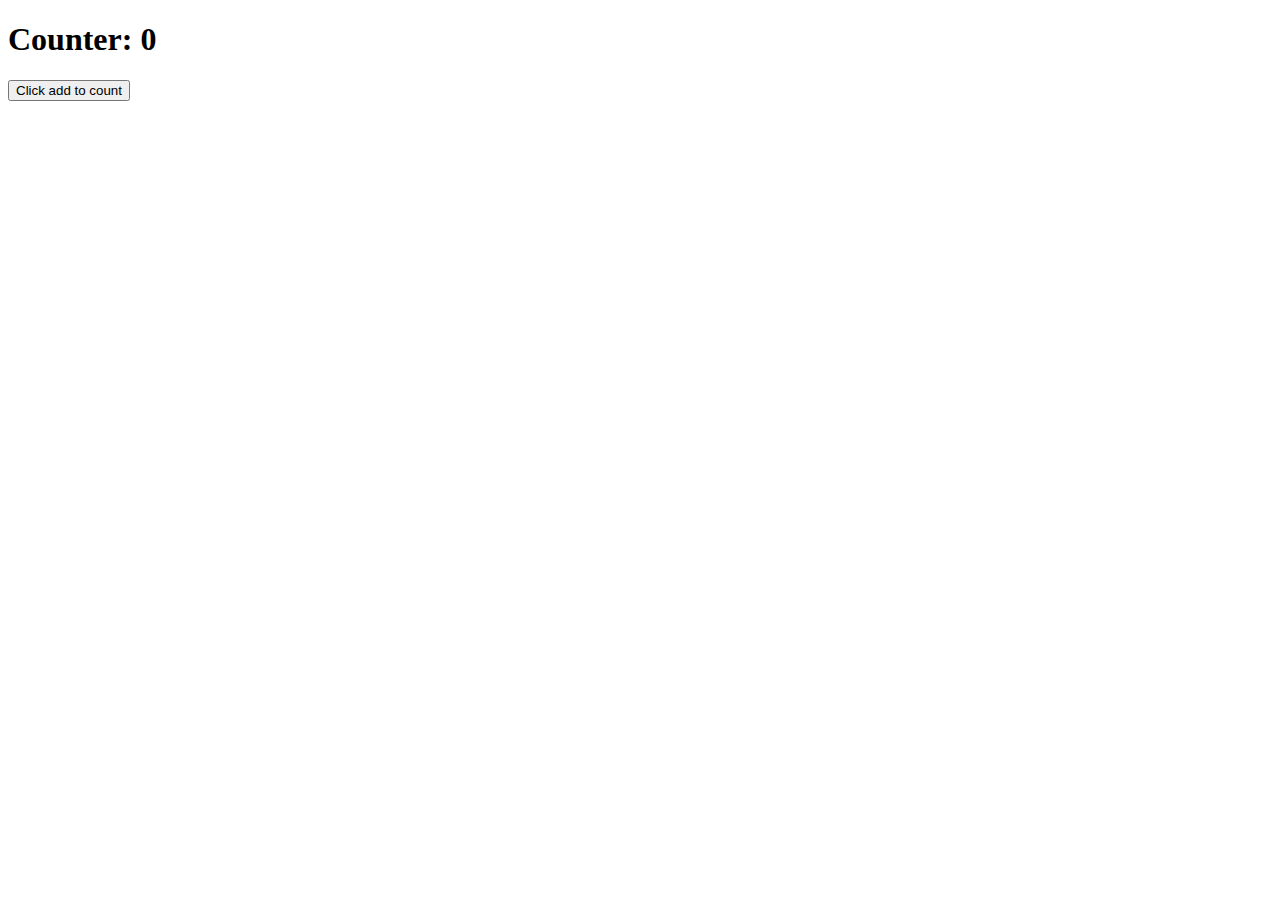
<file: week-6/dom-examples/index.html>
<!DOCTYPE html>
<html lang="en">
<head>
  <meta charset="UTF-8">
  <meta name="viewport" content="width=device-width, initial-scale=1.0">
  <script src="app.js" defer></script>
  <title>Learning to use JS on the DOM</title>
</head>
<body>
  <h1>Counter: <span id="countElement">0</span></h1>
  <button onclick="incrementCount()">Click add to count</button>
</body>
</html>
</file>
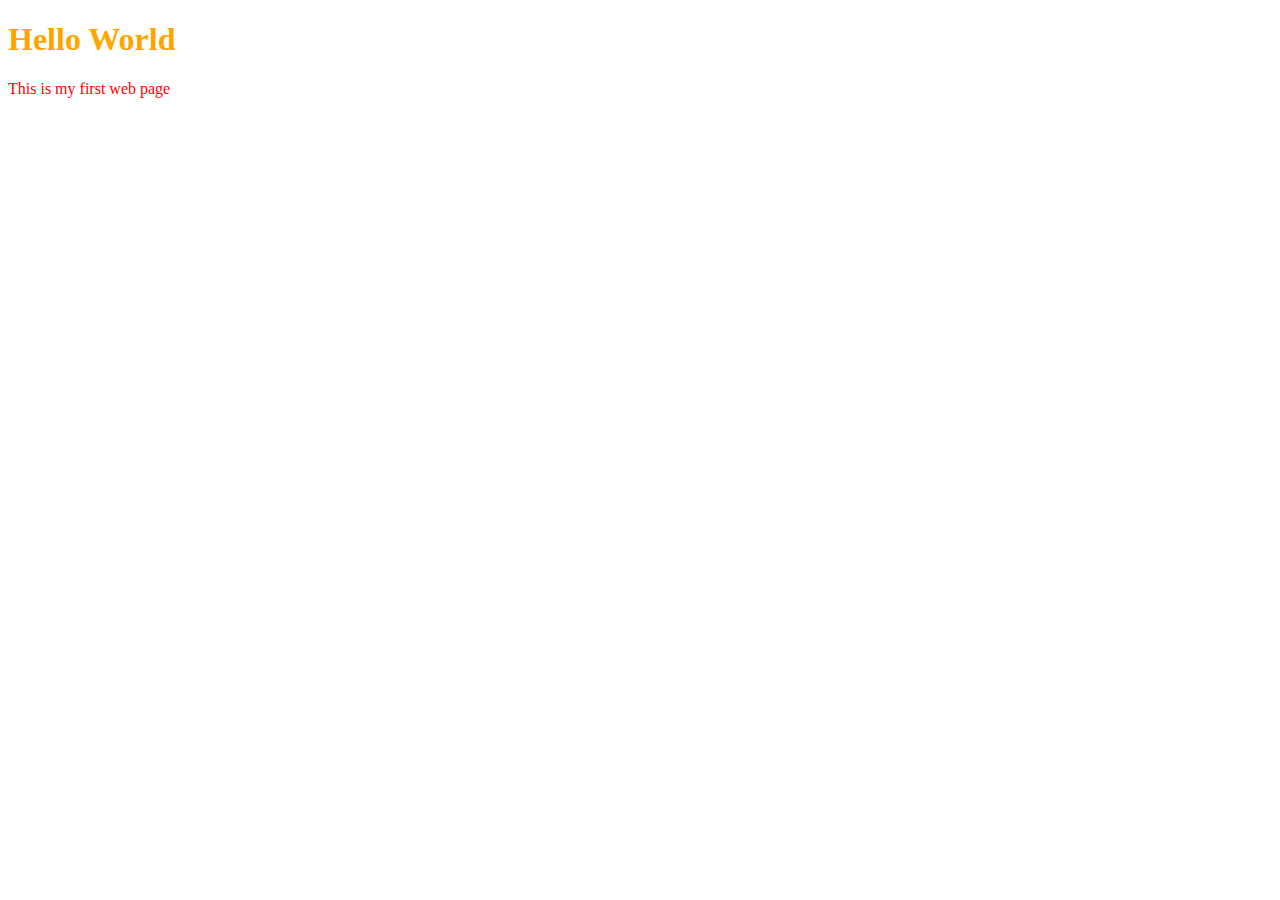
<file: week-1/helloworld.html>
<!DOCTYPE HTML>
<html>

<head>
  <title>Hello World Page</title>
  <link href="styles.css" rel="stylesheet">
</head>

<body>
  <div class="outerDiv">
    <h1 class="intro">Hello World</h1>
    <p class="paraClass" id="myPara" style="purple">
      This is my first web page
    </p>
  </div>
</body>

</html>
</file>
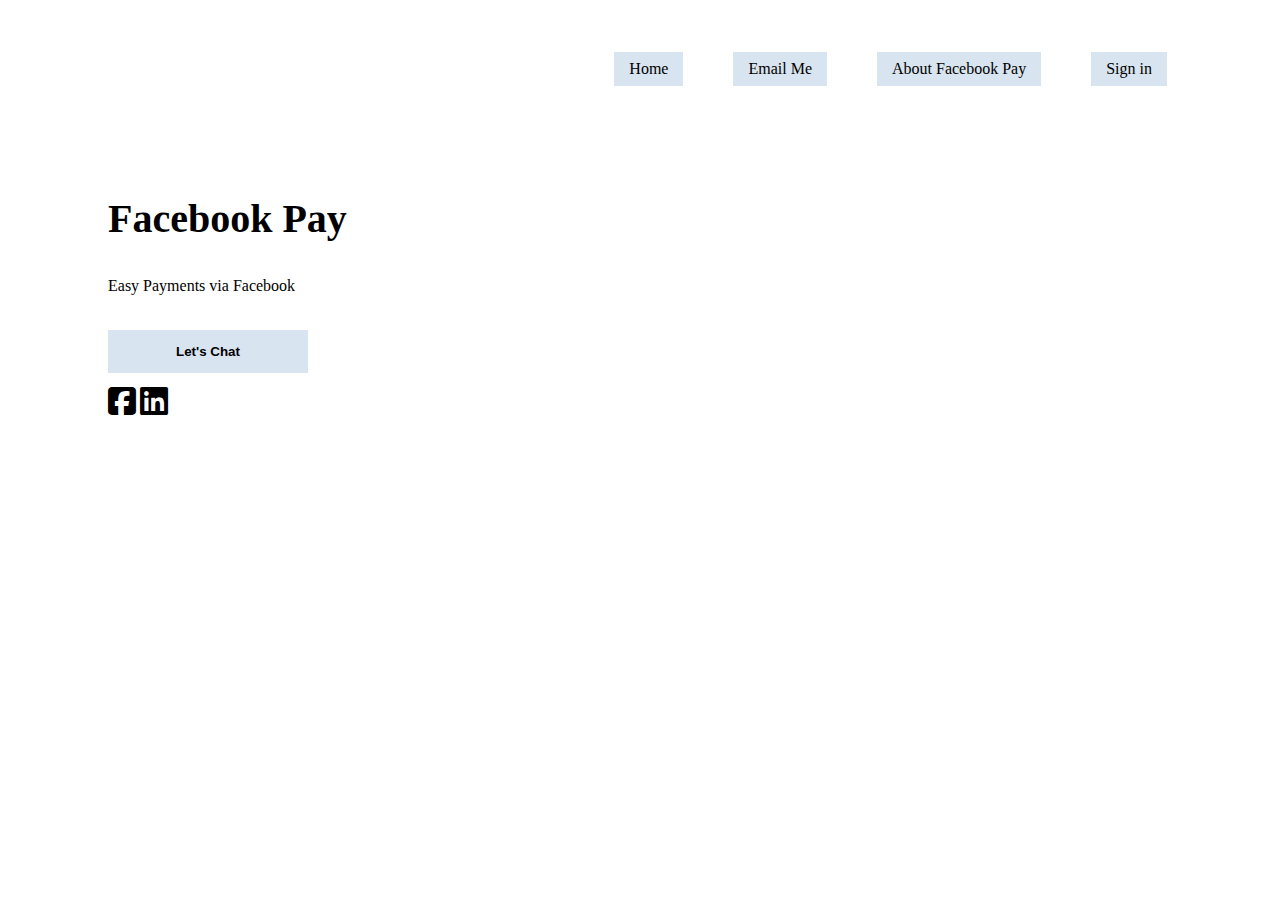
<file: week-2/fbpay-complete.html>
<!DOCTYPE html>
<html>

<head>
  <title> Facebook Pay </title>
  <link rel="stylesheet" type="text/css" href="https://cdnjs.cloudflare.com/ajax/libs/font-awesome/6.4.2/css/all.min.css">
  <link rel="stylesheet" href="fbpay-complete.css" />
</head>

<body>
  <header>
    <nav>
      <ul>
        <li class="btn nav-link"><a href="fbpay.html">Home</a></li>
        <li class="btn nav-link"><a href="fbpay.html">Email Me</a></li>
        <li class="btn nav-link"><a href="fbpay.html">About Facebook Pay</a></li>
        <li class="btn nav-link"><a href="fbpay.html">Sign in</a></li>
      </ul>
    </nav>
  </header>
  <main>
    <section id="left">
      <h1>Facebook Pay</h1>
      <p>Easy Payments via <a href="https://facebook.com"> Facebook</a></p>
      <button class="btn chat-btn">Let's Chat</button>
      <a href="https://www.facebook.com/">
        <i class="fa-brands fa-square-facebook fa-2xl"></i>
      </a>
      <a href="https://www.linkedin.com">
        <i class="fa-brands fa-linkedin fa-2xl"></i>
      </a>

    </section>
    <section id="right"></section>
  </main>
</body>

</html>
</file>
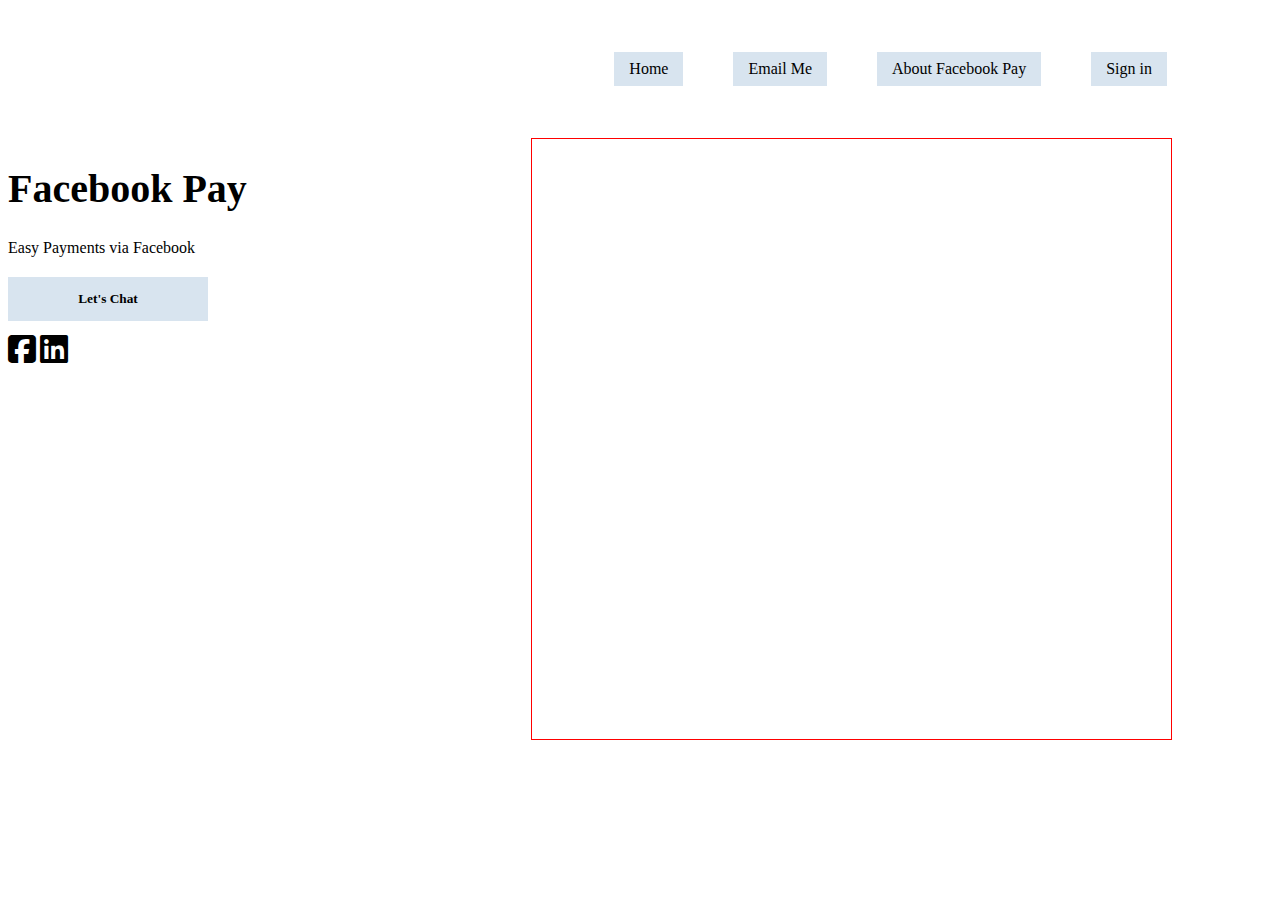
<file: week-2/fbpay.html>
<!DOCTYPE html>
<html>

<head>
  <title> Facebook Pay </title>
  <link rel="stylesheet" type="text/css"
    href="https://cdnjs.cloudflare.com/ajax/libs/font-awesome/6.4.2/css/all.min.css">
  <link rel="stylesheet" href="fbpay.css" />
</head>

<body>
  <header>
    <nav>
      <ul>
        <li class="btn nav-link"><a href="fbpay.html">Home</a></li>
        <li class="btn nav-link"><a href="fbpay.html">Email Me</a></li>
        <li class="btn nav-link"><a href="fbpay.html">About Facebook Pay</a></li>
        <li class="btn nav-link"><a href="fbpay.html">Sign in</a></li>
      </ul>
    </nav>
  </header>

  <main>
    <section id="left">
      <h1>Facebook Pay</h1>
      <p>Easy Payments via <a href="https://google.com" target="_blank"> Facebook </a></p>
      <button class="btn chat-btn">Let's Chat</button>
      <i class="fa-brands fa-square-facebook fa-2xl"></i>
      <i class="fa-brands fa-linkedin fa-2xl"></i>
    </section>
    <section id="right"></section>
  </main>
</body>

</html>
</file>
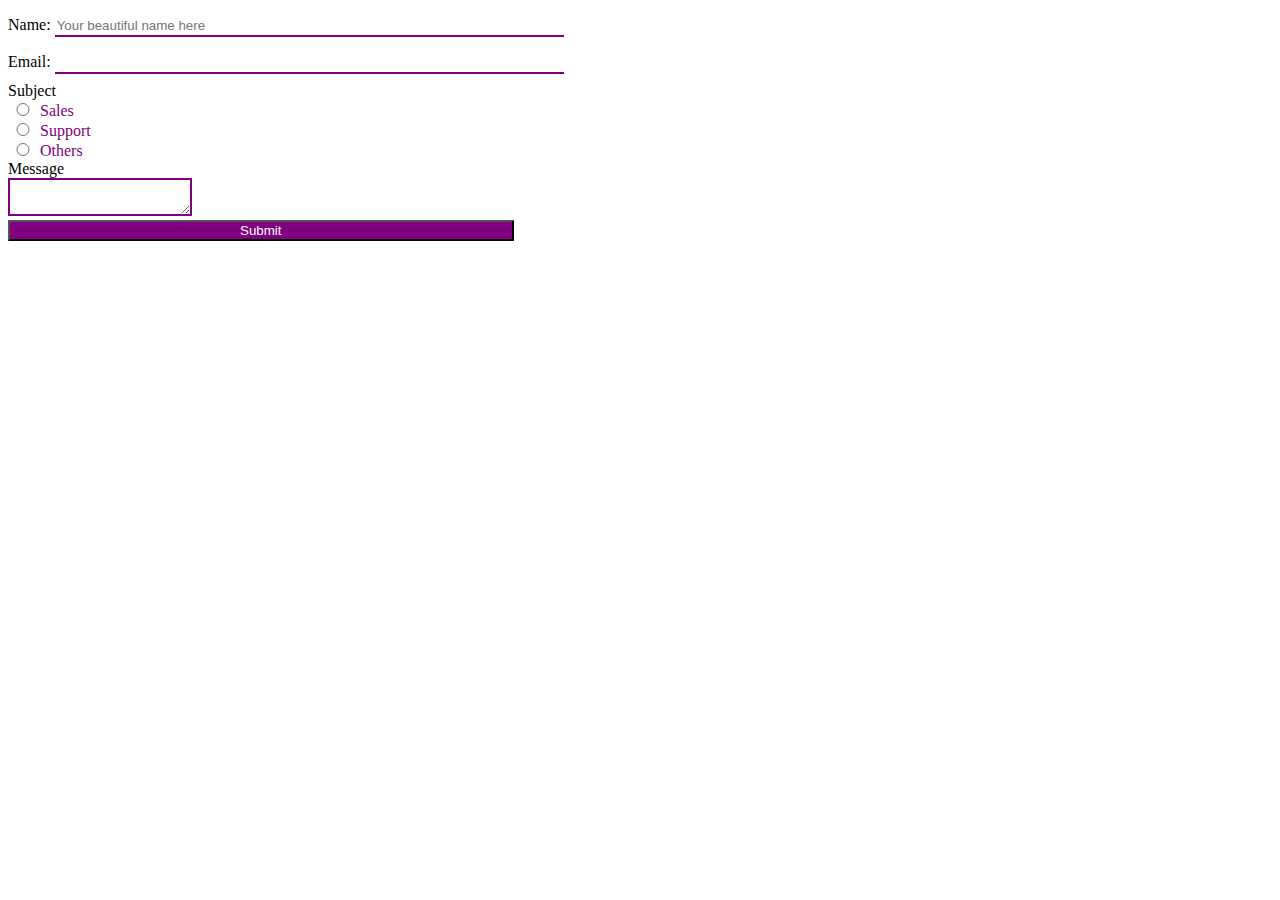
<file: week-2/simple-form.html>
<!DOCTYPE html>
<html>

<head>
  <title> Simple Form </title>
  <link rel="stylesheet" href="form.css">
</head>

<body>
  <form action="/" method="post" autocomplete="on">
    <label for="name">Name: </label>
    <input type="text" name="name" id="name" placeholder="Your beautiful name here">
    <br>
    <label for="email">Email: </label>
    <input type="email" name="email" id="email">
    <br>
    <label>Subject</label>
    <br>
    <input type="radio" name="subject" id="sales">
    <label for="sales">Sales</label>
    <br>
    <input type="radio" name="subject" id="support">
    <label for="support">Support</label>
    <br>
    <input type="radio" name="subject" id="others">
    <label for="others">Others</label>
    <br>
    <label for="message">Message</label>
    <br>
    <textarea name="message" id="message"></textarea>
    <br>
    <input type="submit" value="Submit">
  </form>
</body>

</html>
</file>
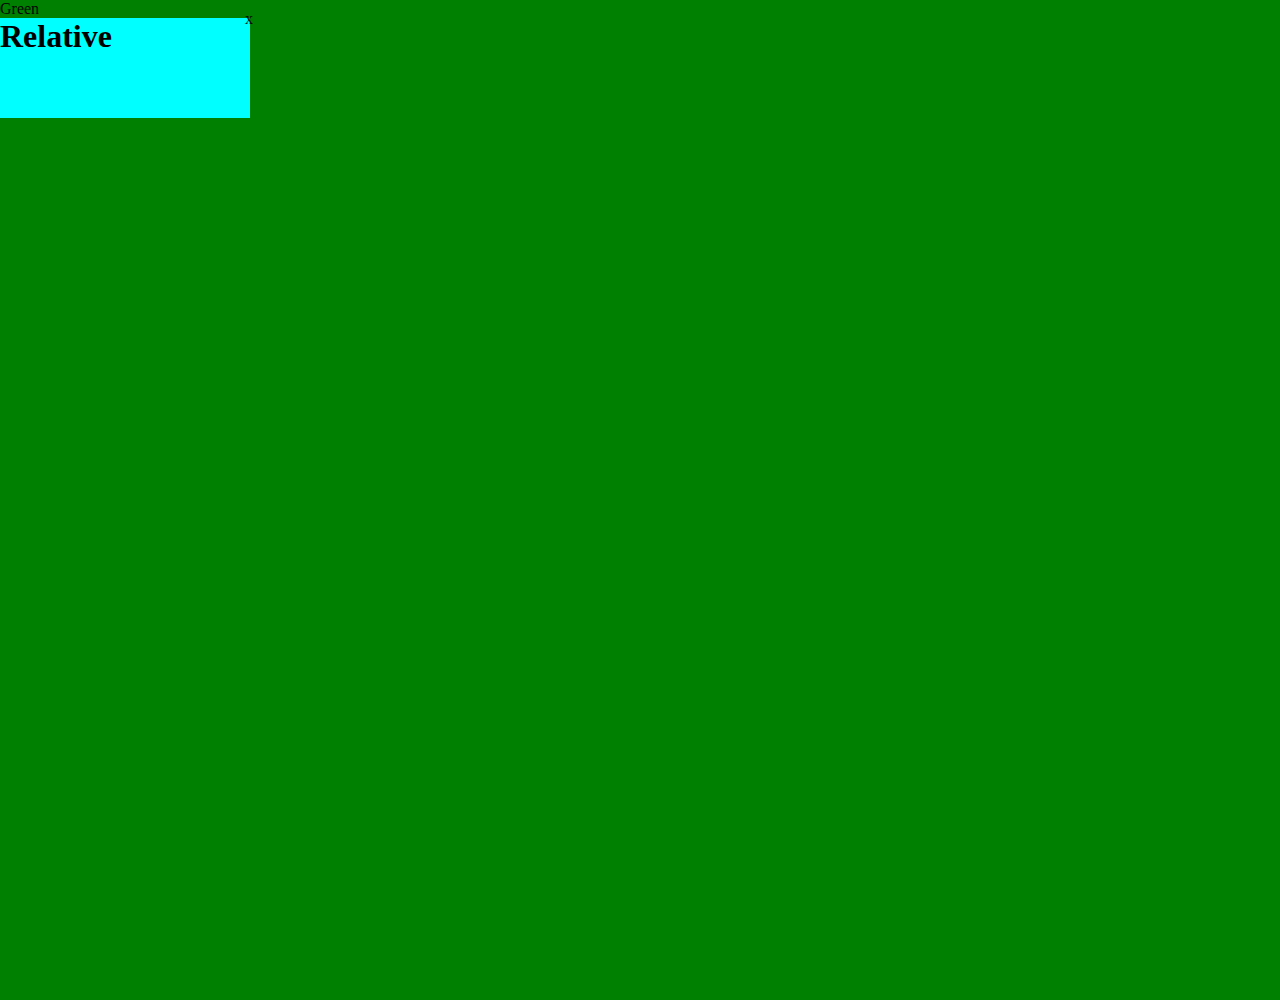
<file: week-3/demo.html>
<!DOCTYPE html>
<html lang="en">
<head>
  <meta charset="UTF-8">
  <meta name="viewport" content="width=device-width, initial-scale=1.0">
  <title>Document</title>
  <style>
    body, html, h1 {
      margin: 0;
    }
    .main {
      position: relative;
      background-color: green;
      height: 1000px;
      width: 2500px;
      z-index:10;
    }
    .parent {
      position: relative;
      background-color: aqua;
      height: 100px;
      width: 250px;
      z-index: -1;
    }
    p {
      position: relative;
      top: -61px;
      left: 245px;
    }
  </style>
</head>
<body>
  <div class="main">Green
    <br>
    <div class="parent">   
      <h1>Relative</h1>
      <p>x</p>
    </div>
  </div>
</body>
</html>
</file>
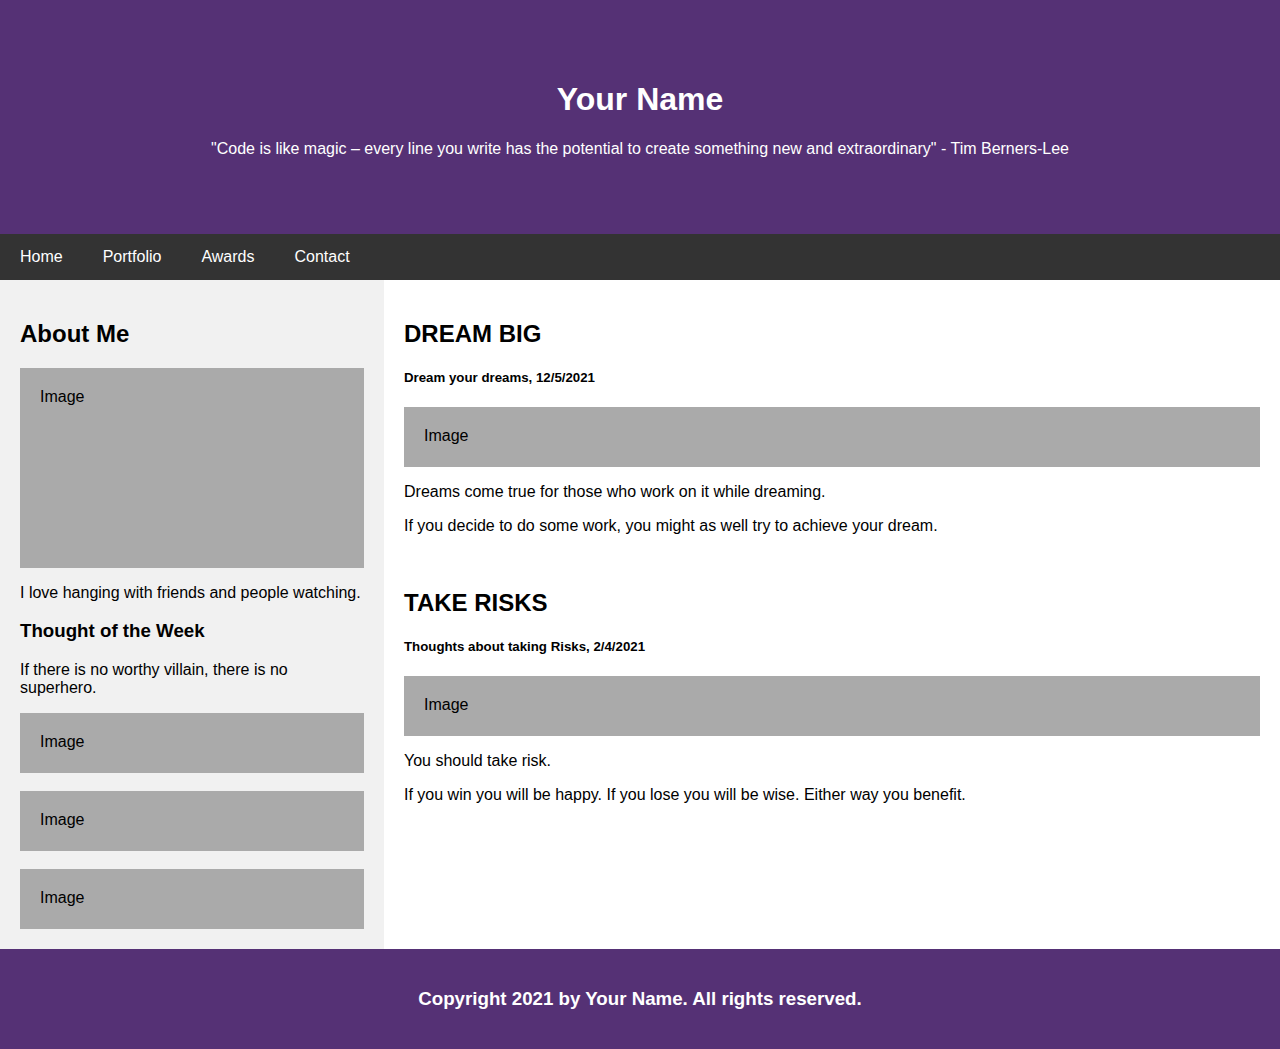
<file: week-3/responsive-complete.html>
<!DOCTYPE html>
<html lang="en">

<head>
  <meta charset="UTF-8">
  <meta name="viewport" content="width=device-width, initial-scale=1.0">
  <title>Learning RWD</title>
  <link rel="stylesheet" href="responsive-complete.css">
</head>

<body>
  <!-- Header -->
  <div class="header">
    <h1>Your Name</h1>
    <p>"Code is like magic – every line you write has the potential to create something new and extraordinary" - Tim
      Berners-Lee </p>
  </div>

  <div class="navbar">
    <a href="#"> Home</a>
    <a href="#"> Portfolio</a>
    <a href="#"> Awards</a>
    <a href="#"> Contact</a>
  </div>

  <div class="section">
    <div class="left">
      <!-- Contents for left column-->
      <h2>About Me</h2>
      <div class="imgph2">Image</div>
      <p>I love hanging with friends and people watching.</p>
      <h3>Thought of the Week</h3>
      <p>If there is no worthy villain, there is no superhero.</p>
      <div class="imgph">Image</div><br>
      <div class="imgph">Image</div><br>
      <div class="imgph">Image</div>
    </div>
    <div class="right">
      <!-- Contents for right column-->
      <h2>DREAM BIG</h2>
      <h5>Dream your dreams, 12/5/2021</h5>
      <div class="imgph">Image</div>
      <p>Dreams come true for those who work on it while dreaming.</p>
      <p>If you decide to do some work, you might as well try to achieve your dream.</p>
      <br>
      <h2>TAKE RISKS</h2>
      <h5>Thoughts about taking Risks, 2/4/2021</h5>
      <div class="imgph">Image</div>
      <p>You should take risk.</p>
      <p>If you win you will be happy. If you lose you will be wise. Either way you benefit.</p>
    </div>
  </div>

  <div class="footer">
        <h3>Copyright 2021 by Your Name.  All rights reserved.</h3>
  </div>

</body>

</html>
</file>
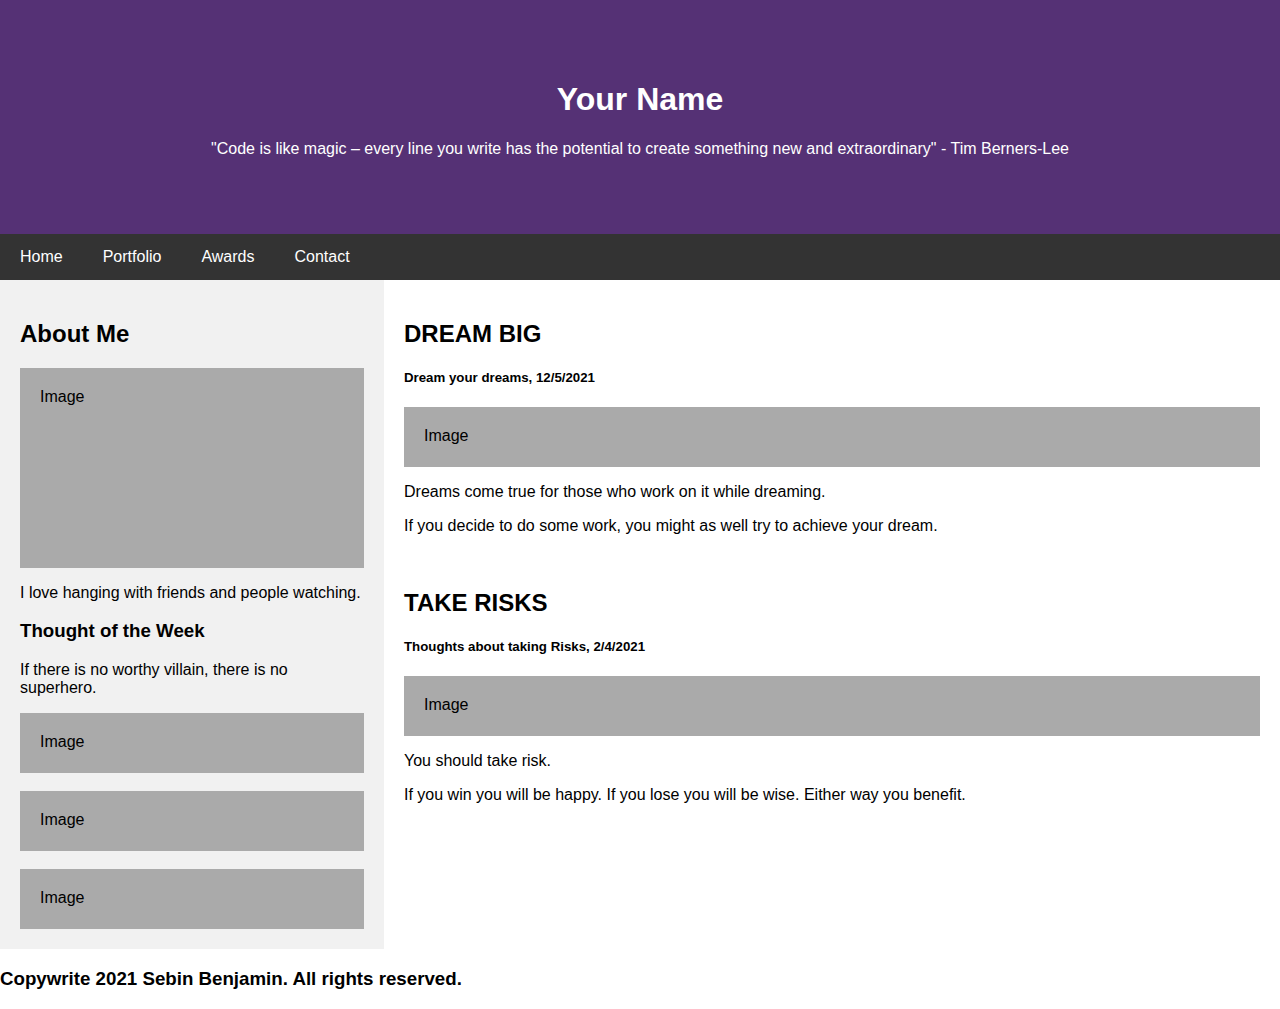
<file: week-3/responsive.html>
<!DOCTYPE html>
<html lang="en">

<head>
  <meta charset="UTF-8">
  <meta name="viewport" content="width=device-width, initial-scale=1.0">
  <title>Learning RWD</title>
  <link rel="stylesheet" href="responsive.css">
</head>

<body>
  <div class="header">
    <h1>Your Name</h1>
    <p>"Code is like magic – every line you write has the potential to create something new and extraordinary" - Tim
      Berners-Lee </p>
  </div>
  <div class="navbar">
    <a href="#"> Home</a>
    <a href="#"> Portfolio</a>
    <a href="#"> Awards</a>
    <a href="#"> Contact</a>
  </div>
  <div class="section">
    <div class="left">
      <h2>About Me</h2>
      <div class="imgph2">Image</div>
      <p>I love hanging with friends and people watching.</p>
      <h3>Thought of the Week</h3>
      <p>If there is no worthy villain, there is no superhero.</p>
      <div class="imgph">Image</div><br>
      <div class="imgph">Image</div><br>
      <div class="imgph">Image</div>
    </div>
    <div class="right">
      <h2>DREAM BIG</h2>
      <h5>Dream your dreams, 12/5/2021</h5>
      <div class="imgph">Image</div>
      <p>Dreams come true for those who work on it while dreaming.</p>
      <p>If you decide to do some work, you might as well try to achieve your dream.</p>
      <br>
      <h2>TAKE RISKS</h2>
      <h5>Thoughts about taking Risks, 2/4/2021</h5>
      <div class="imgph">Image</div>
      <p>You should take risk.</p>
      <p>If you win you will be happy. If you lose you will be wise. Either way you benefit.</p>
    </div>
  </div>
  <div class="footer">
    <h3>
      Copywrite 2021 Sebin Benjamin. All rights reserved.
    </h3>
  </div>
</body>

</html>
</file>
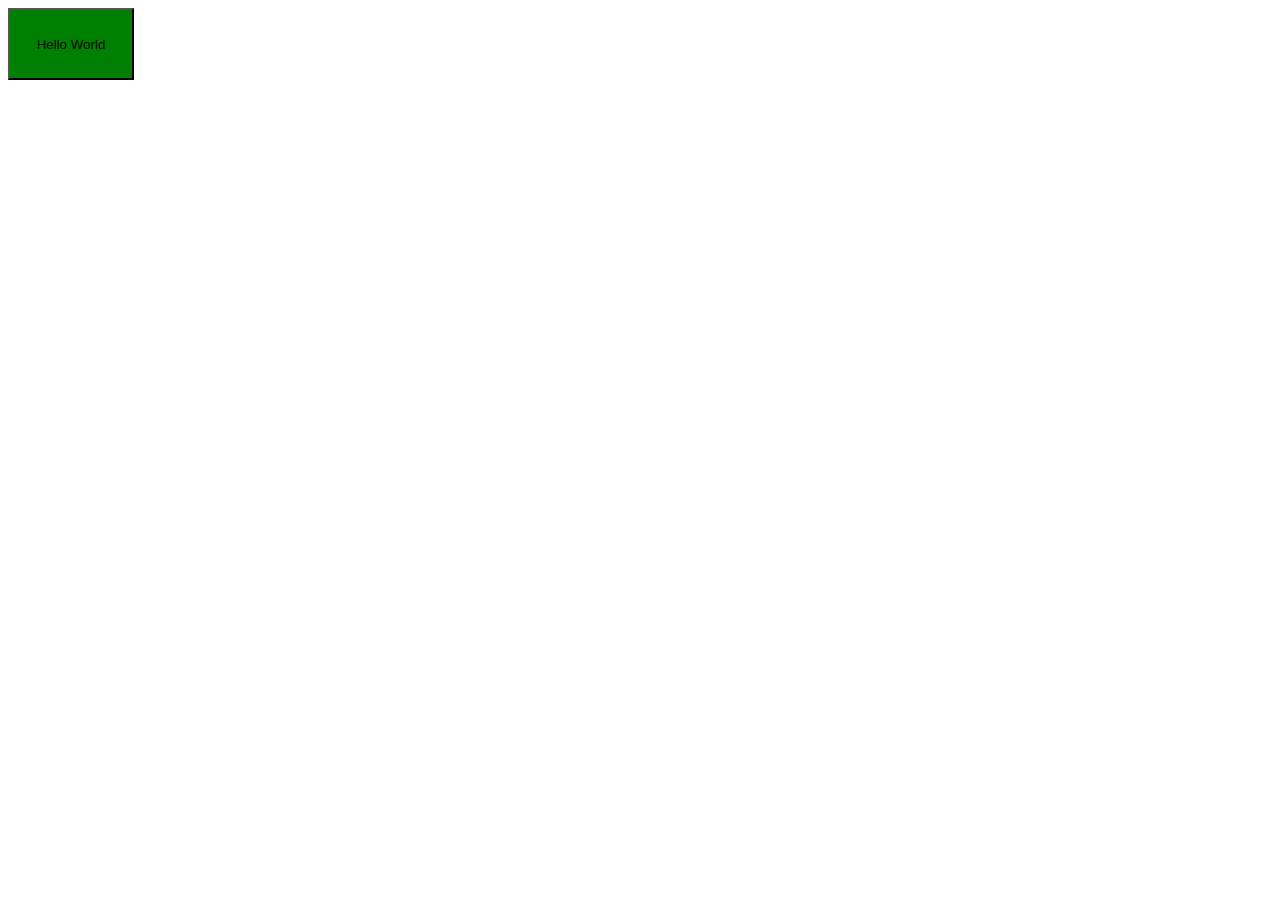
<file: week-3/simple-transition.html>
<!DOCTYPE html>
<html lang="en">
<head>
  <meta charset="UTF-8">
  <meta name="viewport" content="width=device-width, initial-scale=1.0">
  <title>Demo - transitions</title>
  <style>
    button {
      background-color: green;
      padding: 2em;
      transition: background-color 1s;
      transition-timing-function: ease-in;
    }

    button:hover {
      background-color: red;
    }
  </style>
</head>
<body>
  <button> Hello World </button>
</body>
</html>
</file>
<file: week-1/styles.css>
.intro {
  color: orange;
}

/* Element selector is used to select the h1 */
h1 {
  color: blue;
}

/* Class selector is used to select the paragraph */
.paraClass {
  color: green;
}

/* ID selector is used to select the paragraph */
#myPara {
  color: red;
}
</file>
<file: week-2/fbpay-complete.css>
body {
  font-family: 'Tahoma';
}

main {
  display: flex;
}

h1 {
  font-size: 40px;
}

p {
  margin: 35px 0px;
}

a {
  color: black;
  text-decoration: none;
}

#left {
  /* border: 1px solid red; */
  width: 45%;
  margin: 30px 100px;
}

#right {
  text-align: center;
  width: 55%;
  /* border: 1px solid red; */
  background-image: url('https://flipweb.org/wp-content/uploads/2019/11/Facebook-Pay.png');
  height: 600px;
  /* make sure the image is fully visible */
  background-size: contain;
  background-repeat: no-repeat;
  background-position: right;
  margin-right: 100px;
}

nav > ul {
  display: flex;
  justify-content: flex-end;
  gap: 40px;
  /* Using a border to visualize the box */
  /* border: 1px solid red; */
  margin: 50px 100px;
}

.nav-link {
  /* border: 1px solid blue; */
  list-style: none;
  margin: 2px 5px;
  padding: 8px 15px;
}

/* Using the class btn as a button template */
.btn {
  background-color: #d8e4ef;
}

.btn:hover {
  background-color: #396ee1;
  color: white;
}

.chat-btn {
  display: block;
  border: none;
  width: 200px;
  padding: 14px 25px;
  margin: 20px 0px;
  font-weight: 700;
}
</file>
<file: week-2/fbpay.css>
body {
  font-family: 'Tahoma';
}

main {
  display: flex;
}

nav > ul {
  display: flex;
  justify-content: flex-end;
  gap: 40px;
  /* Using a border to visualize the box better */
  margin: 50px 100px;
}

h1 {
  font-size: 40px;
}

p {
  margin: 35px0px;
}

a {
  color: black;
  text-decoration: none;
}

.nav-link {
  /* border: 1px solid blue; */
  list-style: none;
  margin: 2px 5px;
  padding: 8px 15px;
}

/* Using the class btn as a button template */
.btn {
  background-color: #d8e4ef;
}

.btn:hover {
  background-color: #396ee1;
  color: white;
}

.chat-btn {
  display: block;
  border: none;
  width: 200px;
  padding: 14px 25px;
  margin: 20px 0px;
  font-weight: 700;
  font-family: inherit;
}

#left {
  width: 45%;
}

#right {
  text-align: center;
  width: 55%;
  border: 1px solid red;
  background-image: url('https://flipweb.org/wp-content/uploads/2019/11/Facebook-Pay.png');
  height: 600px;
  /* make sure the image is fully visible */
  background-size: contain;
  background-repeat: no-repeat;
  background-position: right;
  margin-right: 100px;
}
</file>
<file: week-2/form.css>
input {
  width: 40%;
}

input[type="text"], input[type="email"] {
  padding: 2px 2px;
  margin: 8px 0;
  border: none;
  border-bottom: 2px solid purple;
}

input[type="radio"] {
  width: 20px;
}

input[type="radio"] + label {
  color: purple;
}

input[type="submit"] {
  background-color: purple;
  color: white;
}

label {
  font-family: Tahoma;
}
textarea {
  border: 2px solid purple;
}
</file>
<file: week-3/responsive-complete.css>
* {
  box-sizing: border-box;
}

body {
  font-family: Arial;
  margin: 0;
}

.header {
  padding: 60px;
  text-align: center;
  background: #553175;
  color: white;
}

.navbar {
  display: flex;
  background-color: #333;
}

.navbar a {
  color: white;
  padding: 14px 20px;
  text-decoration: none;
  text-align: center;
}

.navbar a:hover {
  background-color: #ddd;
  color: black;
}

/* Column container */
.section {
  display: flex;
  flex-wrap: wrap;
}

/* left column */
.left {
  flex: 30%;
  background-color: #f1f1f1;
  padding: 20px;
}

/* Right column */
.right {
  flex: 70%;
  background-color: white;
  padding: 20px;
}

/* Image placeholder */
.imgph {
  background-color: #aaa;
  width: 100%;
  height: 60px;
  padding: 20px;
}

/* Taller image placeholder */
.imgph2 {
  background-color: #aaa;
  width: 100%;
  height: 200px;
  padding: 20px;
}

.footer {
  padding: 20px;
  text-align: center;
  background: #553175;
  color: white;
}

@media screen and (max-width: 768px) {
  .navbar,
  section {
    flex-direction: column;
  }
}

@media screen and (max-width: 600px) {
  .navbar,
  section {
    font-size: 12px;
  }
}
</file>
<file: week-3/responsive.css>
* {
  box-sizing: border-box;
}

body {
  font-family: Arial;
  margin: 0;
}

.header {
  padding: 60px;
  text-align: center;
  background: #553175;
  color: white;
}

.navbar {
  display: flex;
  background-color: #333;
  flex-wrap: wrap;
}

.navbar a {
  color: white;
  padding: 14px 20px;
  text-decoration: none;
  text-align: center;
}

.navbar a:hover {
  background-color: #ddd;
  color: black;
}

.section {
  display: flex;
  flex-wrap: wrap;
}

.left {
  flex: 30%;
  background-color: #f1f1f1;
  padding: 20px;
}

.right {
  flex:70%;
  background-color: white;
  padding: 20px;
}

/* Image placeholder */
.imgph {
  background-color: #aaa;
  width: 100%;
  height: 60px;
  padding: 20px;
}

/* Taller image placeholder */
.imgph2 {
  background-color: #aaa;
  width: 100%;
  height: 200px;
  padding: 20px;
}

/* Is the screen get small? */
@media screen and (max-width: 768px) {
  .navbar {
    /* Make the nav links stack vertically instead of horizontally */
    flex-direction: column;
  }
}

/* Is the screen even smaller? */
@media screen and (max-width: 600px) {
  .navbar {
    font-size: 12px;
  }
}
</file>
